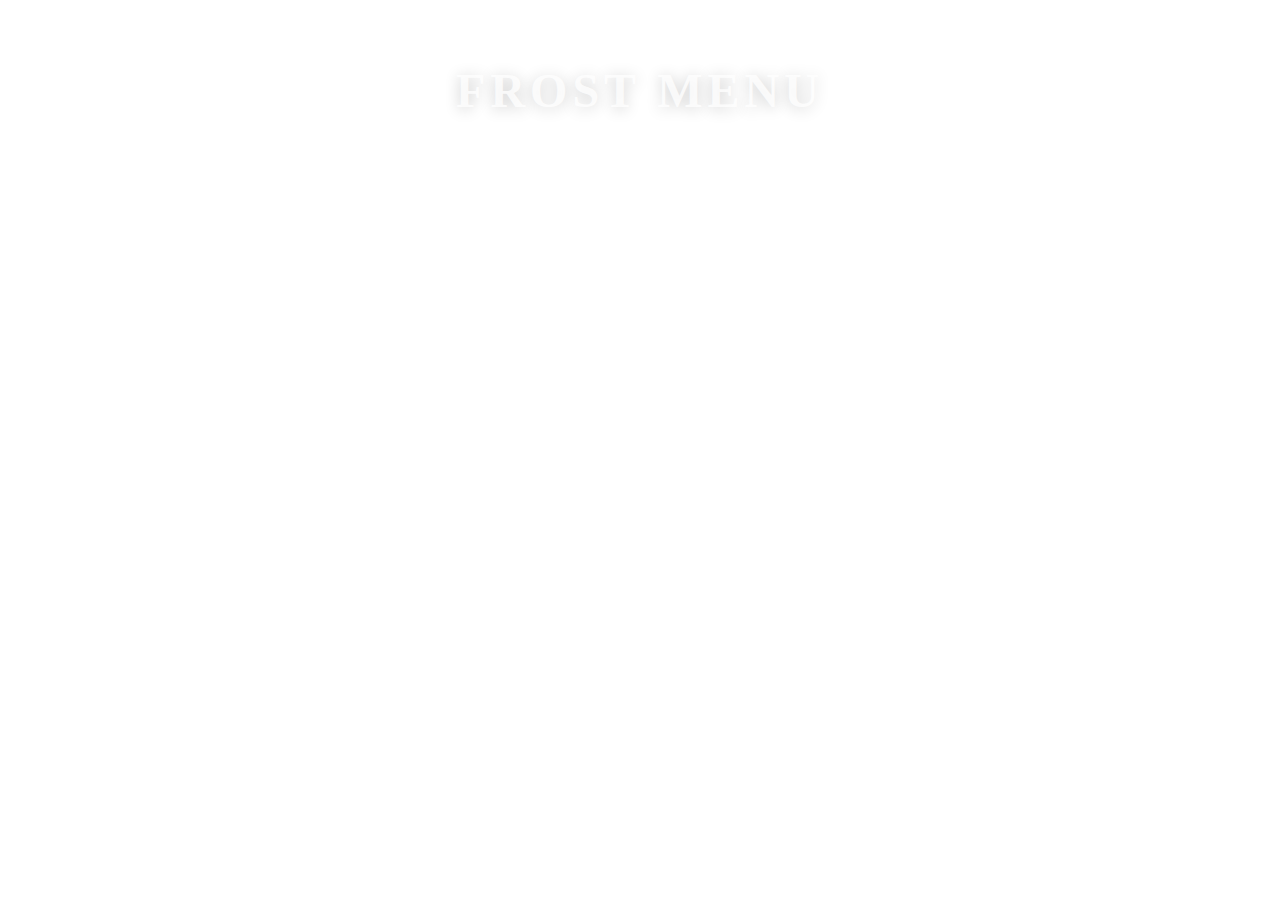
<file: Frosted_Menu/index.html>
<!DOCTYPE html>
<html lang="en">
<head>
    <meta charset="UTF-8">
    <meta name="viewport" content="width=device-width, initial-scale=1.0">
    <meta http-equiv="X-UA-Compatible" content="ie=edge">
    <title>Frosted Menu</title>
    <link href="style.css" rel="stylesheet" />
</head>
<body>
    <h1>Frost Menu</h1>
        <nav>
            <div class="menu-btn">
                <div class="line line__1"></div>
                <div class="line line__2"></div>
                <div class="line line__3"></div>
            </div>
        </nav>
</body>
</html>
</file>
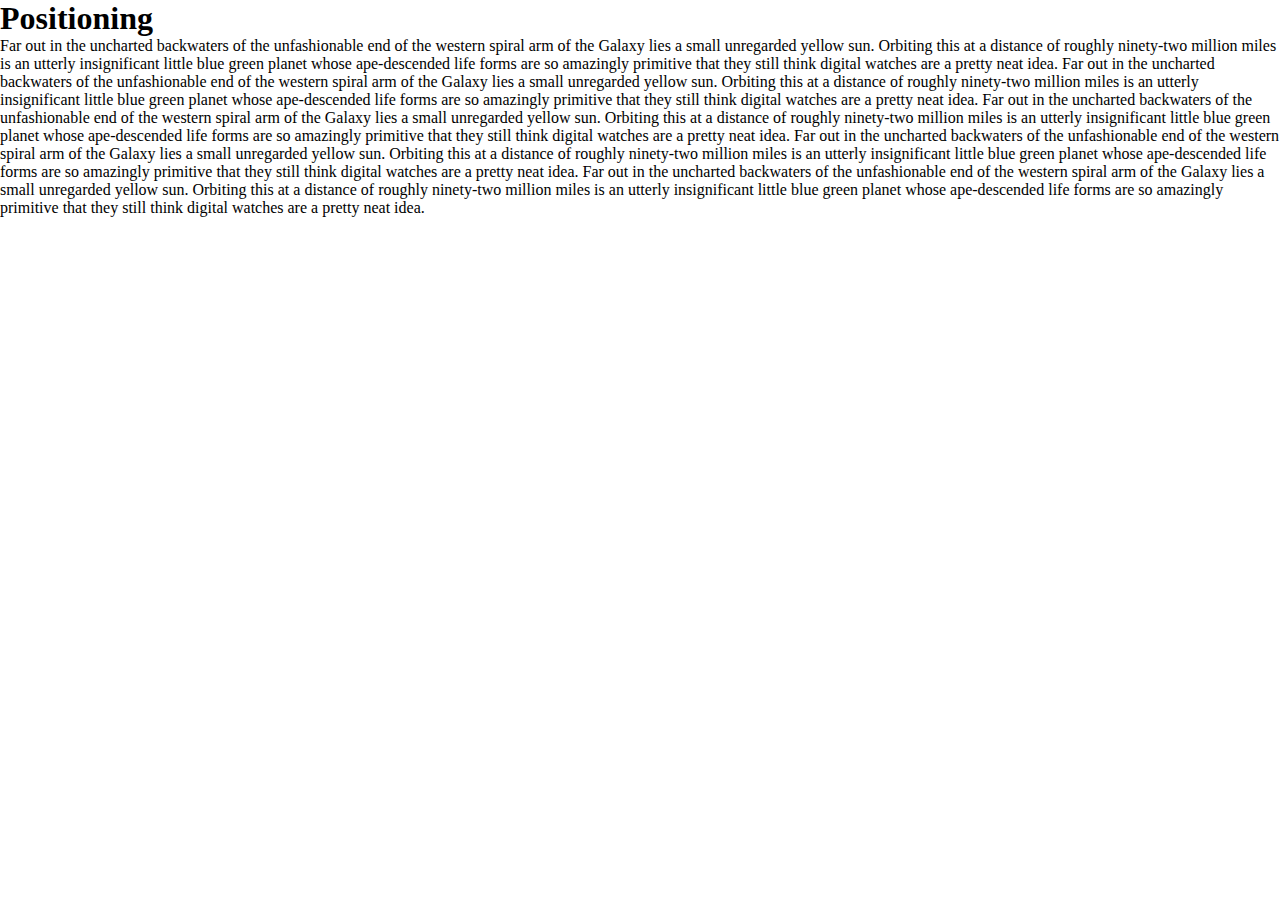
<file: HTML&CSS/index.html>
<!DOCTYPE html>
<html lang="en">
<head>
    <meta charset="UTF-8">
    <meta name="viewport" content="width=device-width, initial-scale=1.0">
    <meta http-equiv="X-UA-Compatible" content="ie=edge">
    <title>Document</title>
    <link rel="stylesheet" href="script.css" />
</head>
<body>
    <h1>Positioning</h1>
    <p>Far out in the uncharted backwaters of the unfashionable end of the 
        western spiral arm of the Galaxy lies a small unregarded yellow sun. 
        Orbiting this at a distance of roughly ninety-two million miles is an utterly 
        insignificant little blue green planet 
        whose ape-descended life forms are so amazingly primitive that they still 
        think digital watches are a pretty neat idea.
        Far out in the uncharted backwaters of the unfashionable end of the 
        western spiral arm of the Galaxy lies a small unregarded yellow sun. 
        Orbiting this at a distance of roughly ninety-two million miles is an utterly 
        insignificant little blue green planet 
        whose ape-descended life forms are so amazingly primitive that they still 
        think digital watches are a pretty neat idea.
        Far out in the uncharted backwaters of the unfashionable end of the 
        western spiral arm of the Galaxy lies a small unregarded yellow sun. 
        Orbiting this at a distance of roughly ninety-two million miles is an utterly 
        insignificant little blue green planet 
        whose ape-descended life forms are so amazingly primitive that they still 
        think digital watches are a pretty neat idea.
        Far out in the uncharted backwaters of the unfashionable end of the 
        western spiral arm of the Galaxy lies a small unregarded yellow sun. 
        Orbiting this at a distance of roughly ninety-two million miles is an utterly 
        insignificant little blue green planet 
        whose ape-descended life forms are so amazingly primitive that they still 
        think digital watches are a pretty neat idea.
        Far out in the uncharted backwaters of the unfashionable end of the 
        western spiral arm of the Galaxy lies a small unregarded yellow sun. 
        Orbiting this at a distance of roughly ninety-two million miles is an utterly 
        insignificant little blue green planet 
        whose ape-descended life forms are so amazingly primitive that they still 
        think digital watches are a pretty neat idea.</p>
</body>
</html>
</file>
<file: Frosted_Menu/style.css>
*{ 
    margin: 0px;
    padding: 0px;
    box-sizing: border-box;
}

body {
	position: relative;
	width: 100%;
	height: 100vh;
	font-family: "Montserrat";
	background-image: url("https://source.unsplash.com/1200x900/?bright,wallpaper,rainbow");
	background-size: cover;
	overflow: hidden;
}

h1 {
	position: absolute;
	top: 10%;
	left: 50%;
	transform: translate(-50%, -50%);
	color: rgba(255, 255, 255, 0.8);
	font-size: 3rem;
	text-transform: uppercase;
	letter-spacing: 5px;
	text-shadow: 0 2px 15px rgba(0, 0, 0, 0.2);
	white-space: nowrap;
	z-index: 3;
}
@mixin flex-center {
	display: flex;
	justify-content: center;
	align-items: center;
}	

/* 
A great way for 3 boxes
position: -webkit-sticky;
position: sticky;
top: 20px;
*/
</file>
<file: HTML&CSS/script.css>
*{ 
    margin: 0px;
    padding: 0px;
    box-sizing: border-box;
}

body {
  position: relative;  
}

p {
    /* position: static; top: -49px; */
    /* position: relative;
    top: 40px; left: 40px; */
    /* position: absolute; */
    position: -webkit-sticky;
    position: sticky;
    top: 20px;
}

/* 
A great way for 3 boxes
position: -webkit-sticky;
position: sticky;
top: 20px;
*/
</file>
